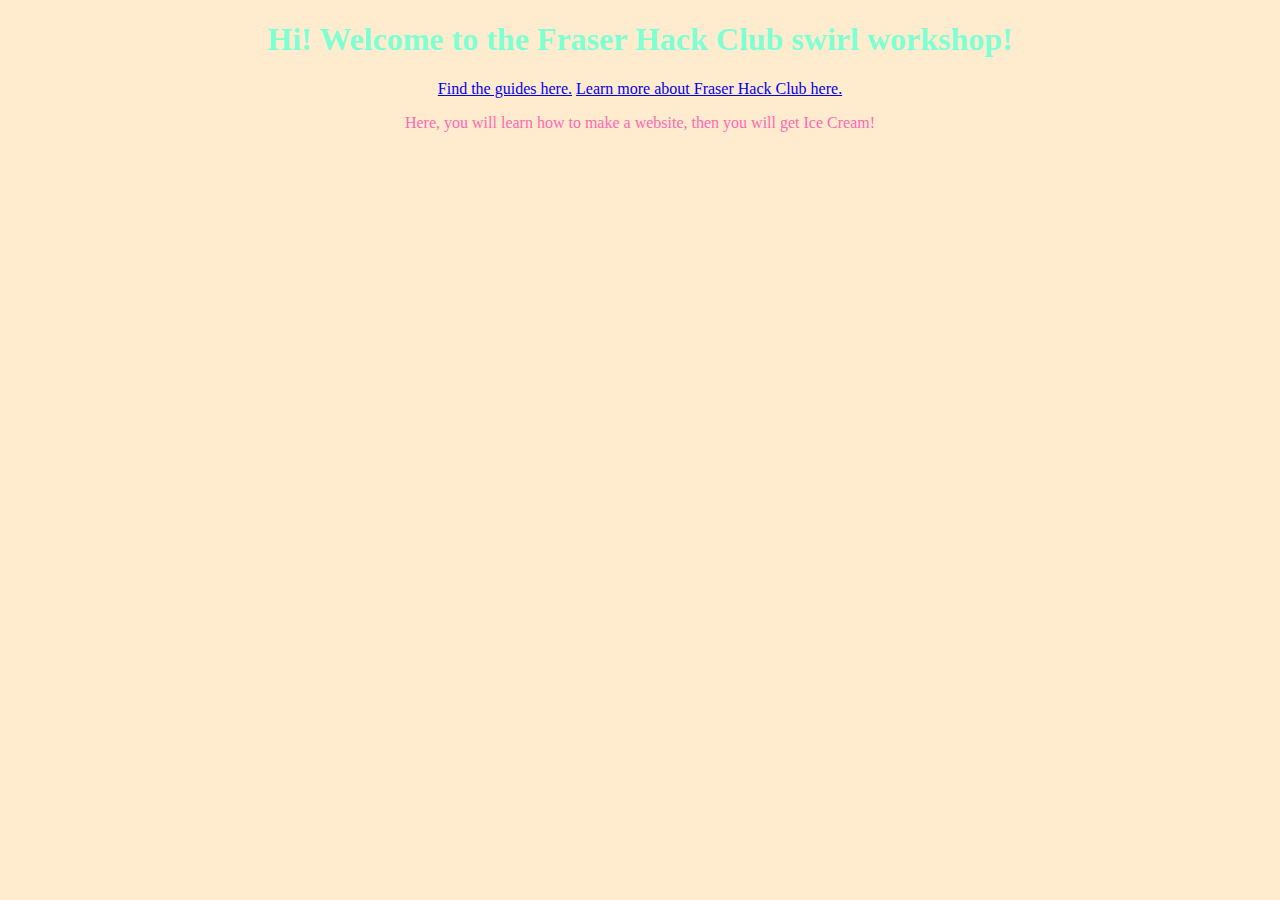
<file: index.html>
<!DOCTYPE html>

<html lang="en">
<head>
	<meta charset="UTF-8">
	<meta name="viewport" content="width=device-width, initial-scale=1.0">
	<link rel="shortcut icon" href="favicon.ico" type="image/x-icon">
	<link rel="stylesheet" href="style.css">
	<title>FHC Ice Cream</title>
</head>

<body>
	<h1>Hi! Welcome to the Fraser Hack Club swirl workshop!</h1>
	<a href="/guides.html">Find the guides here.</a>
	<a href="/about_fhc.html">Learn more about Fraser Hack Club here.</a>
	<p>
		Here, you will learn how to make a website, then you will get Ice Cream!
	</p>
</body>
</html>
</file>
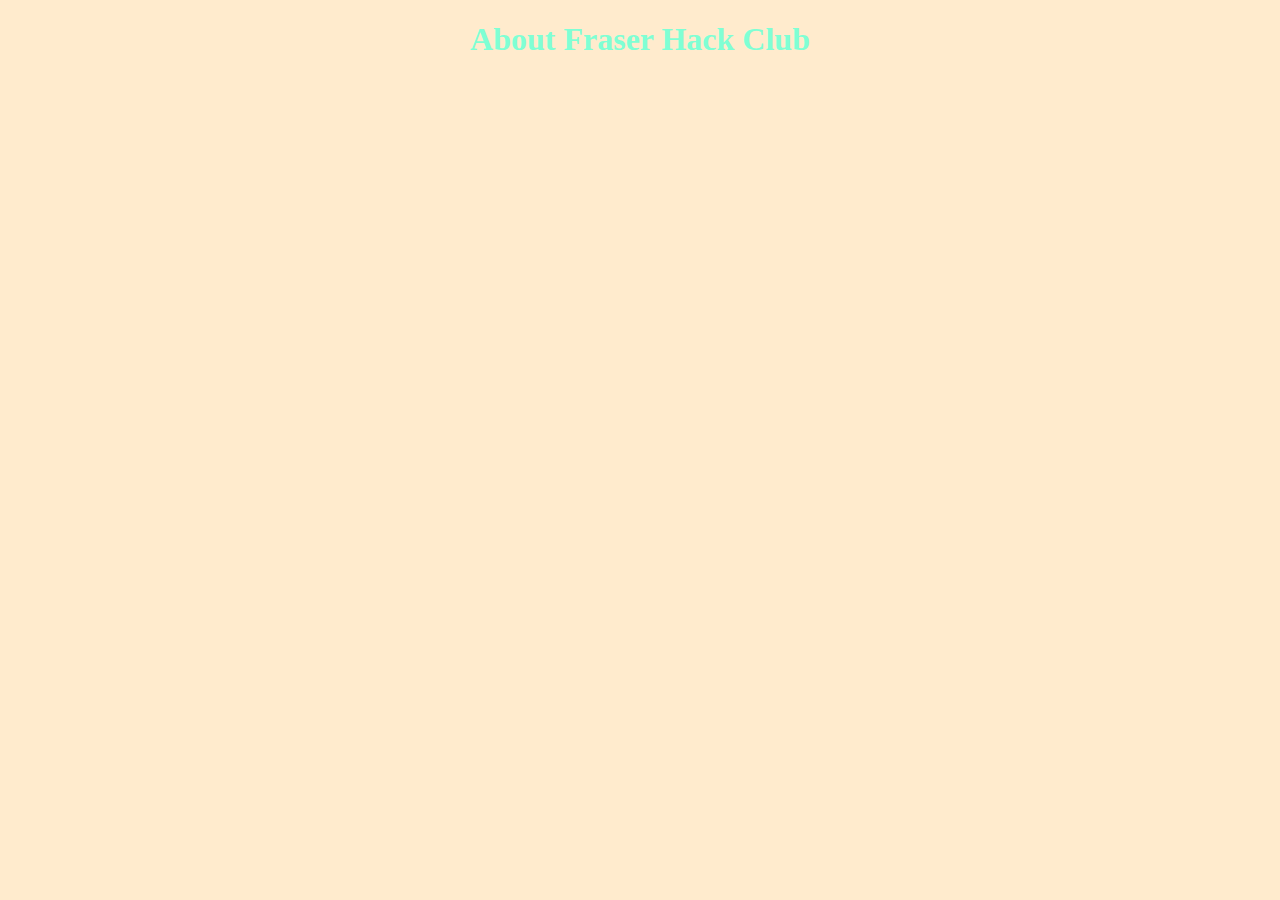
<file: about_fhc.html>
<!DOCTYPE html>

<html lang="en">
<head>
	<meta charset="UTF-8">
	<meta name="viewport" content="width=device-width, initial-scale=1.0">
	<link rel="shortcut icon" href="favicon.ico" type="image/x-icon">
	<link rel="stylesheet" href="style.css">
	<title>About Fraser Hack Club</title>
</head>

<body>
	<h1>About Fraser Hack Club</h1>
</body>
</html>
</file>
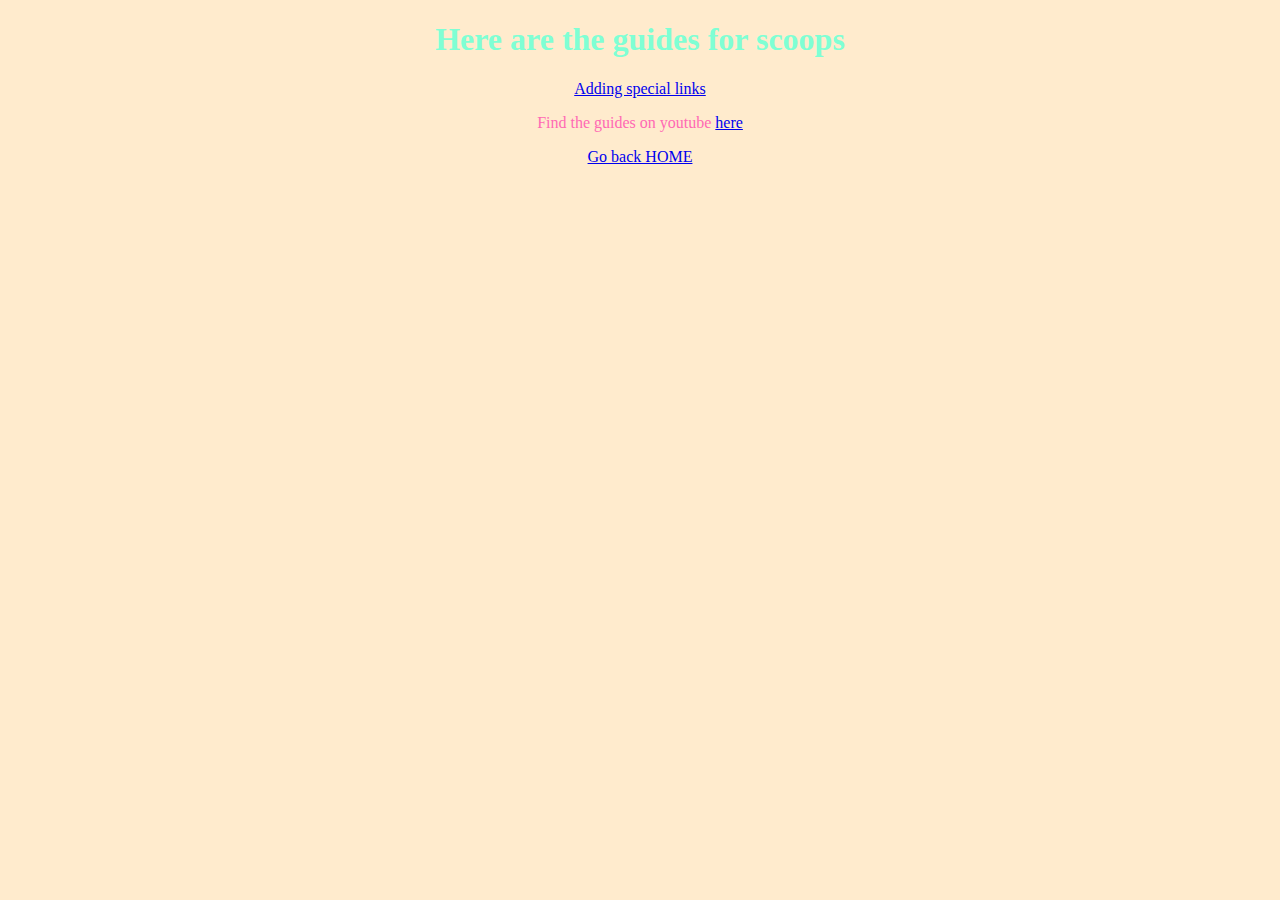
<file: guides.html>
<!DOCTYPE html>

<html lang="en">
<head>
	<meta charset="UTF-8">
	<meta name="viewport" content="width=device-width, initial-scale=1.0">
	<link rel="shortcut icon" href="favicon.ico" type="image/x-icon">
	<link rel="stylesheet" href="style.css">
	<title>Guides | FHC Ice Cream</title>
</head>

<body>
    <h1>Here are the guides for scoops</h1>
    <a href="https://www.youtube.com/watch?v=4lesJazWi_c&list=PLyDcKvm_0DBtngWsKwaIwLf8BsnNtxP9s&index=11&pp=gAQBiAQB" target="_blank" rel="noopener noreferrer">Adding special links</a>
	<p>
		Find the guides on youtube
		<a href="https://www.youtube.com/playlist?list=PLyDcKvm_0DBtngWsKwaIwLf8BsnNtxP9s" target="_blank">here</a>
	</p>
    <a href="/">Go back HOME</a>
</body>
</html>
</file>
<file: style.css>
body {
    background: blanchedalmond;
    color: hotpink;
    text-align: center;
}

h1 {
    color:aquamarine;
}
</file>
